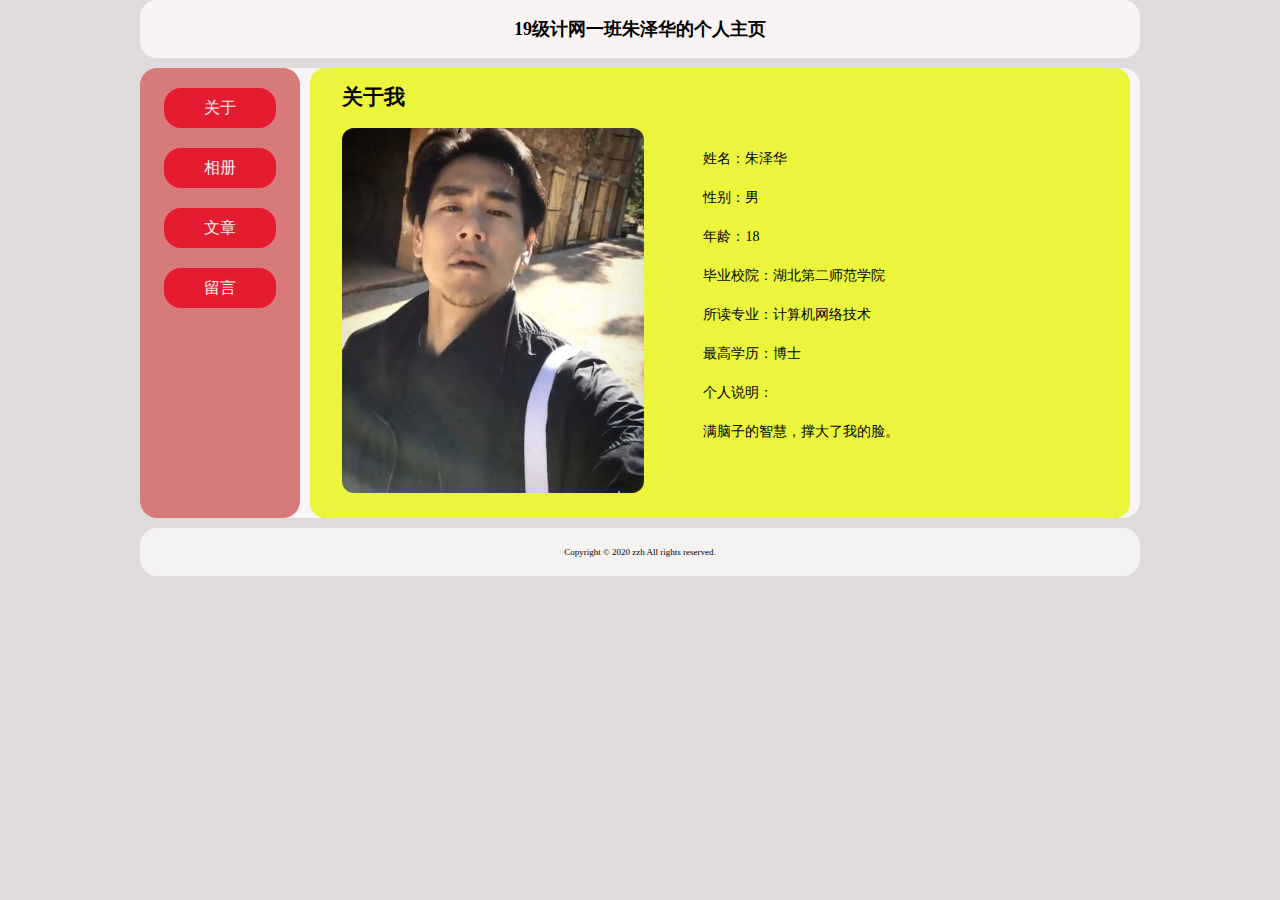
<file: index.html>
<!doctype html>
<html>
<head>
<meta charset="utf-8">
<title>19级计网一班---朱泽华的个人网站</title>
<link href="style.css" rel="stylesheet" type="text/css">
<style type="text/css">
body, td, th {
	font-size: 9px;
}
</style>
</head>

<body>
<header class="header">
  <h1>19级计网一班朱泽华的个人主页</h1>
</header>
<main class="main">
  <nav class="navbar"><a href="about.html" target="iframe">关于</a><a href="photo.html" target="iframe">相册</a><a href="temp.html" target="iframe">文章</a><a href="phone.html" target="iframe">留言</a></nav>
  <section class="section">
    <iframe src="about.html" name="iframe" scrolling="no"></iframe>
  </section>
</main>
<footer class="footer">
  <p>Copyright © 2020 zzh All rights reserved.</p>
</footer>
</body>
</html>
</file>
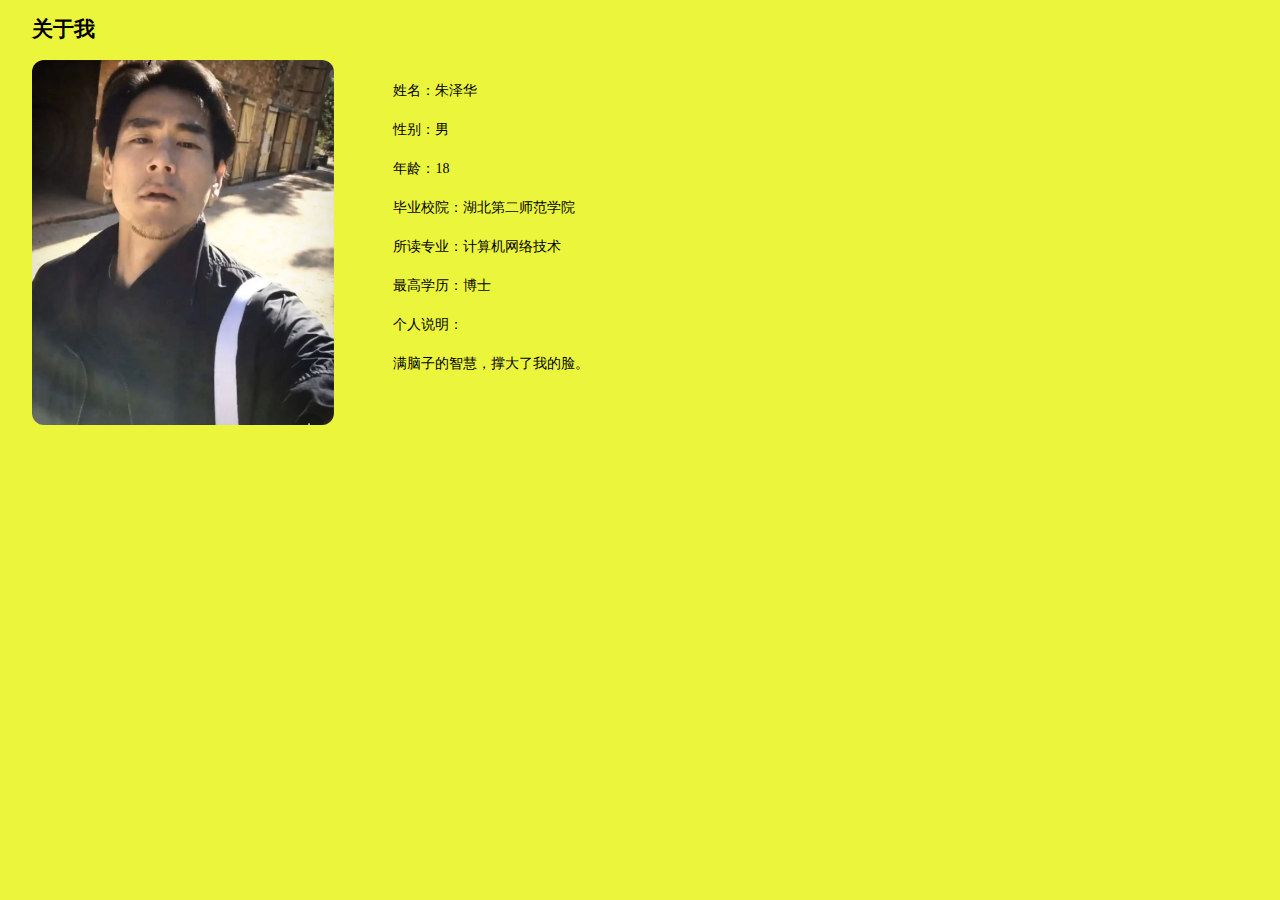
<file: about.html>
<!doctype html>
<html>
<head>
<meta charset="utf-8">
<title>19级计网一班---朱泽华的个人网站</title>
<link href="style.css" rel="stylesheet" type="text/css">
</head>

<body class="yellow">
<table border="0" cellpadding="0" cellspacing="0">
  <tbody>
    <tr>
      <td colspan="2"><h2>关于我</h2></td>
    </tr>
    <tr>
      <td width="334"><img src="images/1675078A2EC4229A0D9331C9F7C41A65.jpg" alt="" width="302" height="365" class="yimg"/></td>
      <td width="446"><p>姓名：朱泽华</p>
      <p>性别：男</p>
      <p>年龄：18</p>
      <p>毕业校院：湖北第二师范学院</p>
      <p>所读专业：计算机网络技术</p>
      <p>最高学历：博士</p>
      <p>个人说明：</p>
      <p>满脑子的智慧，撑大了我的脸。</p>
      <p>&nbsp;</p></td>
    </tr>
  </tbody>
</table>
<p>&nbsp;</p>
<p>&nbsp;</p>
</body>
</html>
</file>
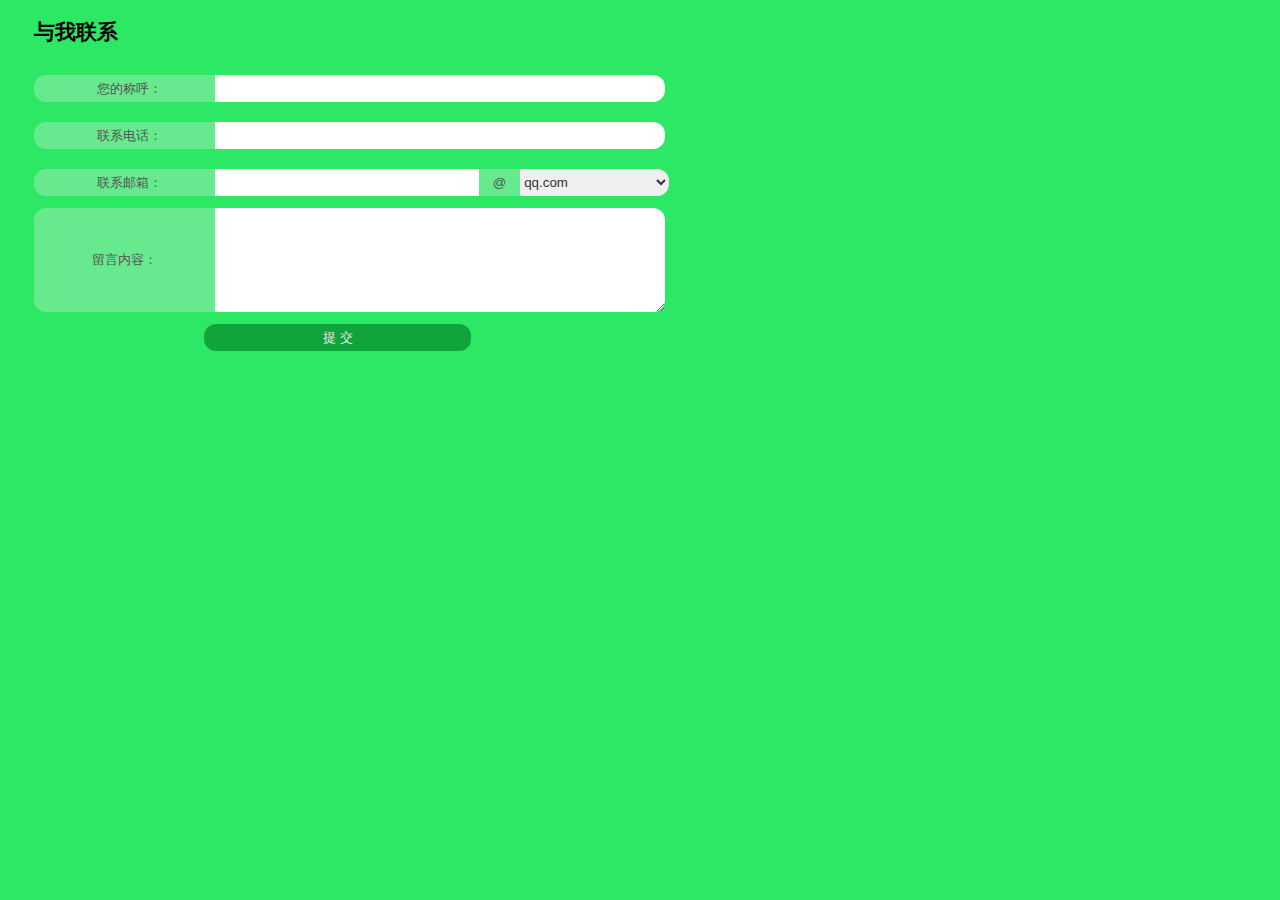
<file: phone.html>
<!doctype html>
<html>
<head>
<meta charset="utf-8">
<title>19级计网一班---朱泽华的个人网站</title>
<link href="style.css" rel="stylesheet" type="text/css">
</head>

<body class="green">
<table width="38">
  <tbody>
    <tr>
      <td width="28"><h2>与我联系</h2></td>
    </tr>
    <tr>
      <td><input name="textfield" type="text" disabled="disabled" class="d-text" id="textfield" value="您的称呼："><input name="textfield" type="text" class="text-1" id="textfield"></td>
    </tr>
    <tr>
      <td><input name="textfield2" type="text" disabled="disabled" class="d-text" id="textfield2" value="联系电话："><input name="textfield3" type="text" class="text-1" id="textfield3"></td>
    </tr>
    <tr>
      <td><input name="textfield4" type="text" disabled="disabled" class="d-text" id="textfield4" value="联系邮箱："><input name="textfield5" type="text" class="text-2" id="textfield5"><input name="textfield6" type="text" disabled="disabled" class="emil-1" id="textfield6" value="@"><select name="select" class="emil-2" id="select">
        <option>qq.com</option>
        <option>163.com</option>
        <option>126.com</option>
        <option>gmail.com</option>
        <option>yeah.net</option>
      </select></td>
    </tr>
    <tr>
      <td><input name="textfield7" type="text" disabled="disabled" class="D-area" id="textfield7" value="留言内容："><textarea name="textarea" class="areatext" id="textarea"></textarea></td>
    </tr>
    <tr>
      <td><input name="submit" type="submit" class="subent" id="submit" value="提 交"></td>
    </tr>
  </tbody>
</table>
<p>&nbsp;</p>
</body>
</html>
</file>
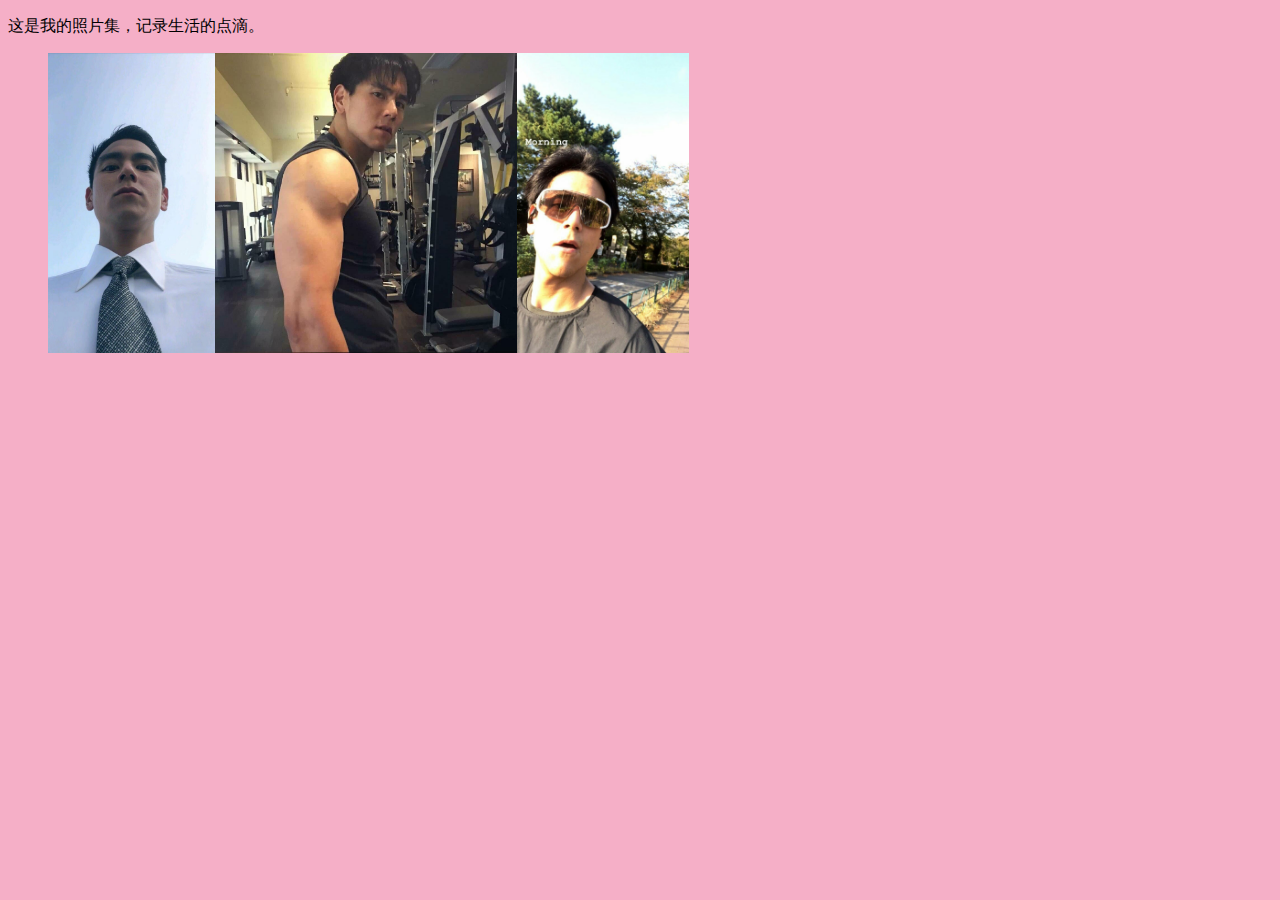
<file: photo.html>
<!doctype html>
<html>
<head>
<meta charset="utf-8">
<title>19级计网一班---朱泽华的个人网站</title>
<style type="text/css">
body {
	background-color: #F5AFC7;
}
</style>
</head>

<body>
<p>这是我的照片集，记录生活的点滴。</p>
<figure><img src="images/DE627FF08B25D34CAB8D1ABC7D619A20.jpg" width="167" height="300" alt=""/><img src="images/976A6C8CCD2F6616BFC87B2055942C72.jpg" width="302" height="300" alt=""/><img src="images/C207FC7F4E160FE8DC1586D60BB8883A.jpg" width="172" height="300" alt=""/>
  <figcaption></figcaption>
</figure>
<p>&nbsp;</p>
</body>
</html>
</file>
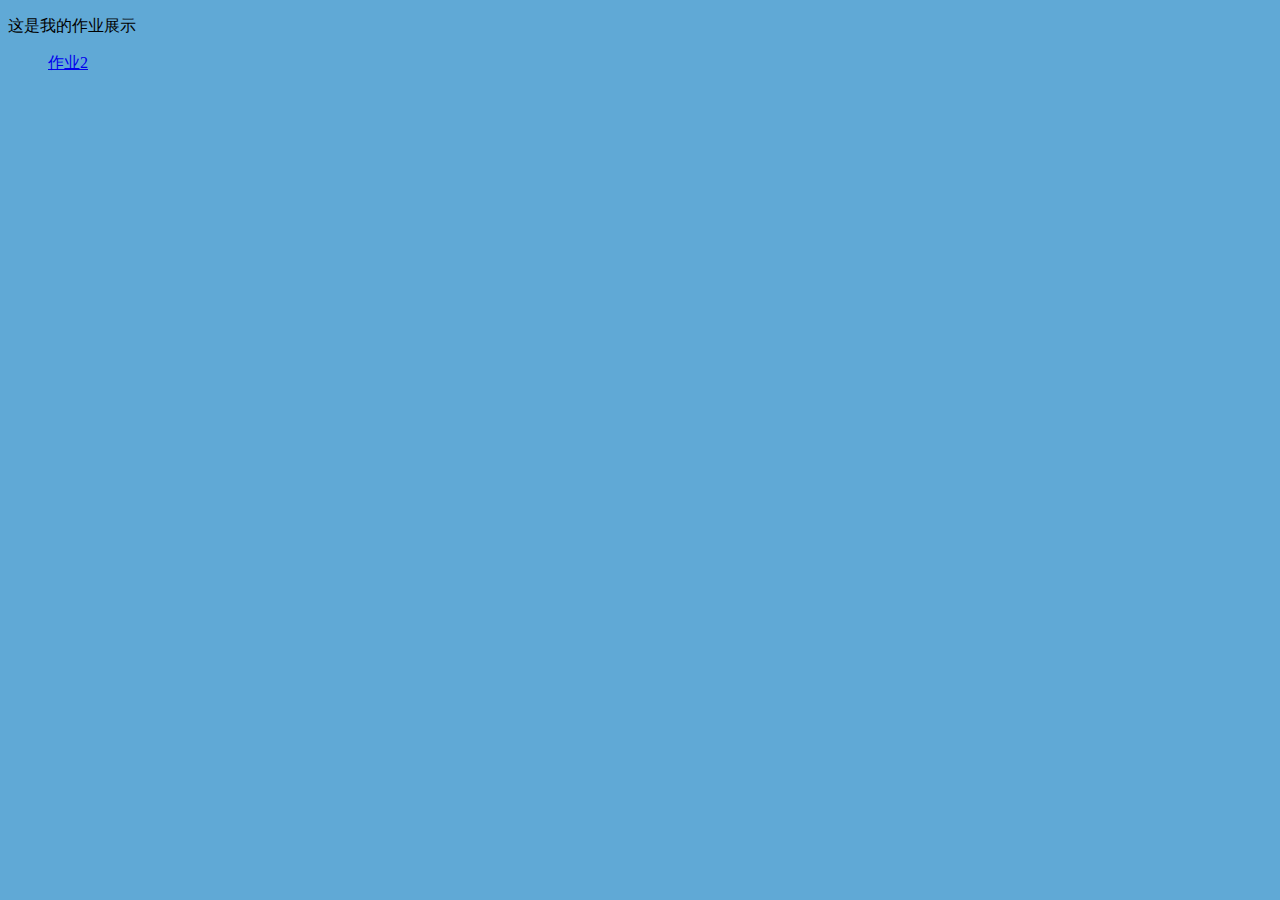
<file: temp.html>
<!doctype html>
<html>
<head>
<meta charset="utf-8">
<title>我的作品</title>
<style type="text/css">
.header {
	width: 800px;
	height: 80px;
	background-color: #7F65E7;
	left: auto;
	right: auto;
	margin-left: auto;
	margin-right: auto;
}
.main {
	width: 800px;
	height: 400px;
	background-color: #53DDD7;
	left: auto;
	right: auto;
	margin-left: auto;
	margin-right: auto;
}
.footer {
	width: 800px;
	height: 60px;
	background-color: #C8D948;
	left: auto;
	right: auto;
	margin-left: auto;
	margin-right: auto;
}
body {
	background-color: #60A9D6;
}
</style>
</head>

<body>
<header>
  <main>
  <p>这是我的作业展示</p>
  <blockquote>
    <p> <a href="wold.html">作业2</a></p>
    <p>&nbsp;</p>
  </blockquote>
</body>
</html>
</file>
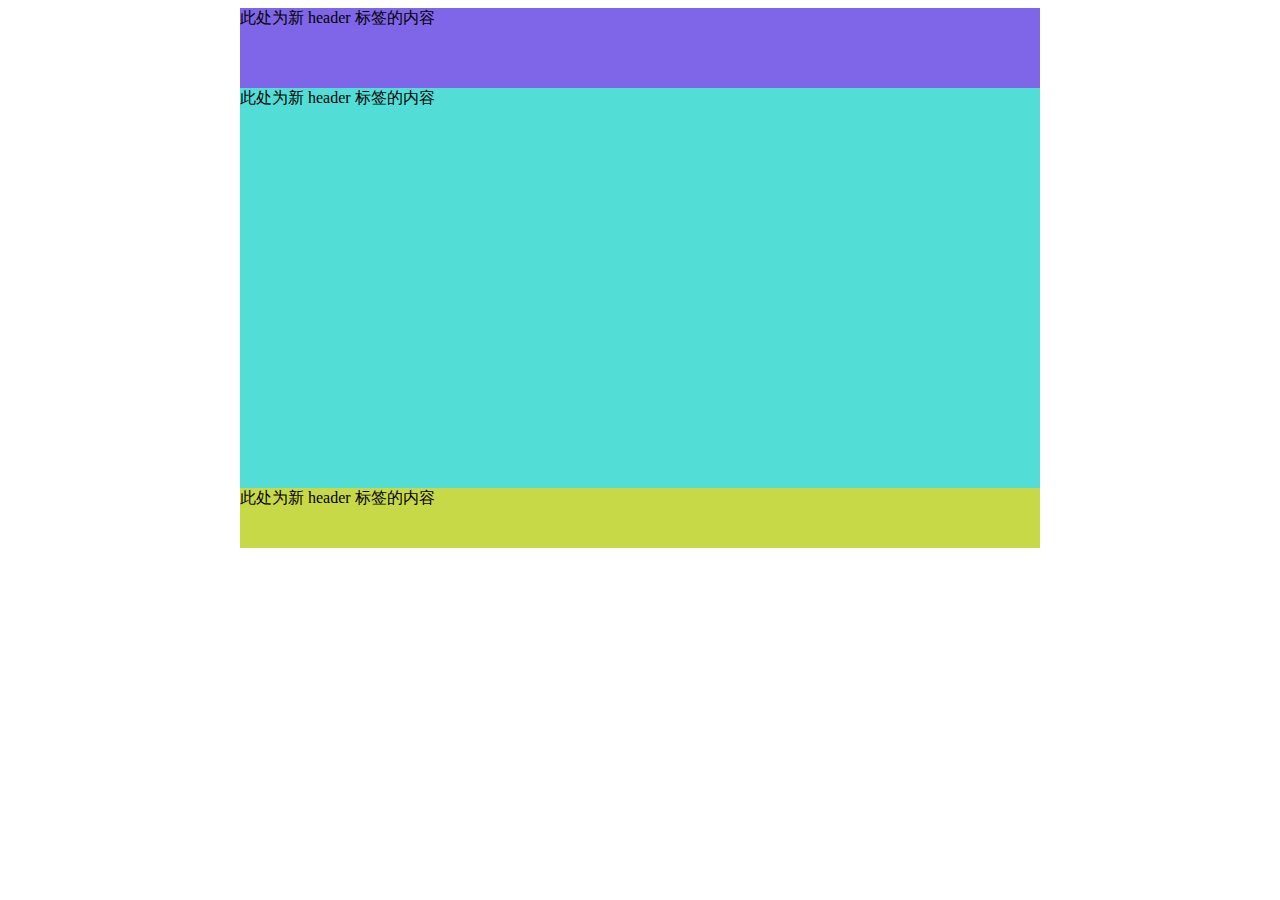
<file: wold.html>
<!doctype html>
<html>
<head>
<meta charset="utf-8">
<title>我的作品</title>
<style type="text/css">
.header {
	width: 800px;
	height: 80px;
	background-color: #7F65E7;
	left: auto;
	right: auto;
	margin-left: auto;
	margin-right: auto;
}
.main {
	width: 800px;
	height: 400px;
	background-color: #53DDD7;
	left: auto;
	right: auto;
	margin-left: auto;
	margin-right: auto;
}
.footer {
	width: 800px;
	height: 60px;
	background-color: #C8D948;
	left: auto;
	right: auto;
	margin-left: auto;
	margin-right: auto;
}
</style>
</head>

<body>
<div class="header">此处为新 header 标签的内容</div>
<div class="main">此处为新 header 标签的内容</div>
<div class="footer">此处为新 header 标签的内容</div>
<header>
  <main>
</body>
</html>
</file>
<file: style.css>
@charset "utf-8";
body {
	padding: 0;
	margin: 0;
	font-size: 14px;
	background-color: #E0DBDB;
}
.green {
	background-color: #2DE865;

}


.yellow  {
	background-color: #EBF53C;
}



.header {
	width: 1000px;
	background-color: #F9F3F3;
	margin-left: auto;
	margin-right: auto;
	padding-top: 5px;
	padding-bottom: 5px;
	border-radius: 17px;
	text-align: center;
}
.main {
	width: 1000px;
	height: 450px;
	background-color: #F8F4F7;
	margin-left: auto;
	margin-right: auto;
	margin-top: 10px;
	border-radius: 17px;
	margin-bottom: 10px;
}
.main .navbar  {
	width: 160px;
	height: 450px;
	background-color: #D77A7A;
	border-radius: 17px;
	float: left;
}
.main .navbar a {
	display: block;
	width: 70%;
	margin-left: auto;
	margin-right: auto;
	text-align: center;
	margin-top: 20px;
	line-height: 40px;
	background-color: #E51C2F;
	color: #FCF2F2;
	font-size: 16px;
	border-radius: 17px;
	text-decoration: none;
}
.main .navbar a:hover  {
	background-color: #A0080A;
}



.main .section {
	background-color: #8988E7;
	width: 820px;
	height: 450px;
	float: left;
	border-radius: 17px;
	margin-left: 10px;
}

.footer {
	width: 1000px;
	padding-top: 10px;
	padding-bottom: 10px;
	margin-left: auto;
	margin-right: auto;
	background-color: #F5F2F2;
	border-radius: 17px;
	text-align: center;
}
.main .section iframe {
	width: 820px;
	border: none;
	border-radius: 15px;
	height: 450px;
}
.yellow table {
	-webkit-box-sizing: border-box;
	-moz-box-sizing: border-box;
	box-sizing: border-box;
	width: 780px;
}
.yimg   {
	border-radius: 12px;
}

tbody tr td {
	padding-left: 32px;
}
.green table {
	width: 780px;
	-webkit-box-sizing: border-box;
	-moz-box-sizing: border-box;
	box-sizing: border-box;
}
.green table tr {
	height: 45px;
}

tbody tr td {
	line-height: 25px;


}
.d-text {
	line-height: 25px;
	border-top-left-radius: 12px;
	border: none;
	border-bottom-left-radius: 12px;
	text-align: center;
	text-indent: 10px;
}

.text-1 {
	width: 60%;
	border: none;
	line-height: 25px;
	border-top-right-radius: 12px;
	border-bottom-right-radius: 12px;
	color: #333333;
}
.text-2 {
	border: none;
	line-height: 25px;
	width: 35%;
	color: #333333;
	text-indent: 10px;
}
.emil-1 {
	width: 5%;
	text-align: center;
	border: none;
	line-height: 25px;
}
.emil-2 {
	width: 20%;
	border: none;
	height: 27px;
	border-top-right-radius: 12px;
	border-bottom-right-radius: 12px;
	color: #333;
}
.D-area {
	border: none;
	height: 102px;
	border-top-left-radius: 12px;
	border-bottom-left-radius: 12px;
	text-align: center;
	float: left;
}
.areatext {
	border: none;
	width: 60%;
	height: 100px;
	border-top-right-radius: 12px;
	border-bottom-right-radius: 12px;
	color: #333;
	float: left;
}
.subent {
	width: 36%;
	border: none;
	margin-left: 170px;
	border-radius: 12px;
	line-height: 25px;
	background-color: #11A43D;
	color: #F1EEEE;
}
.subent:hover {
	background-color: #064318;
}
</file>
